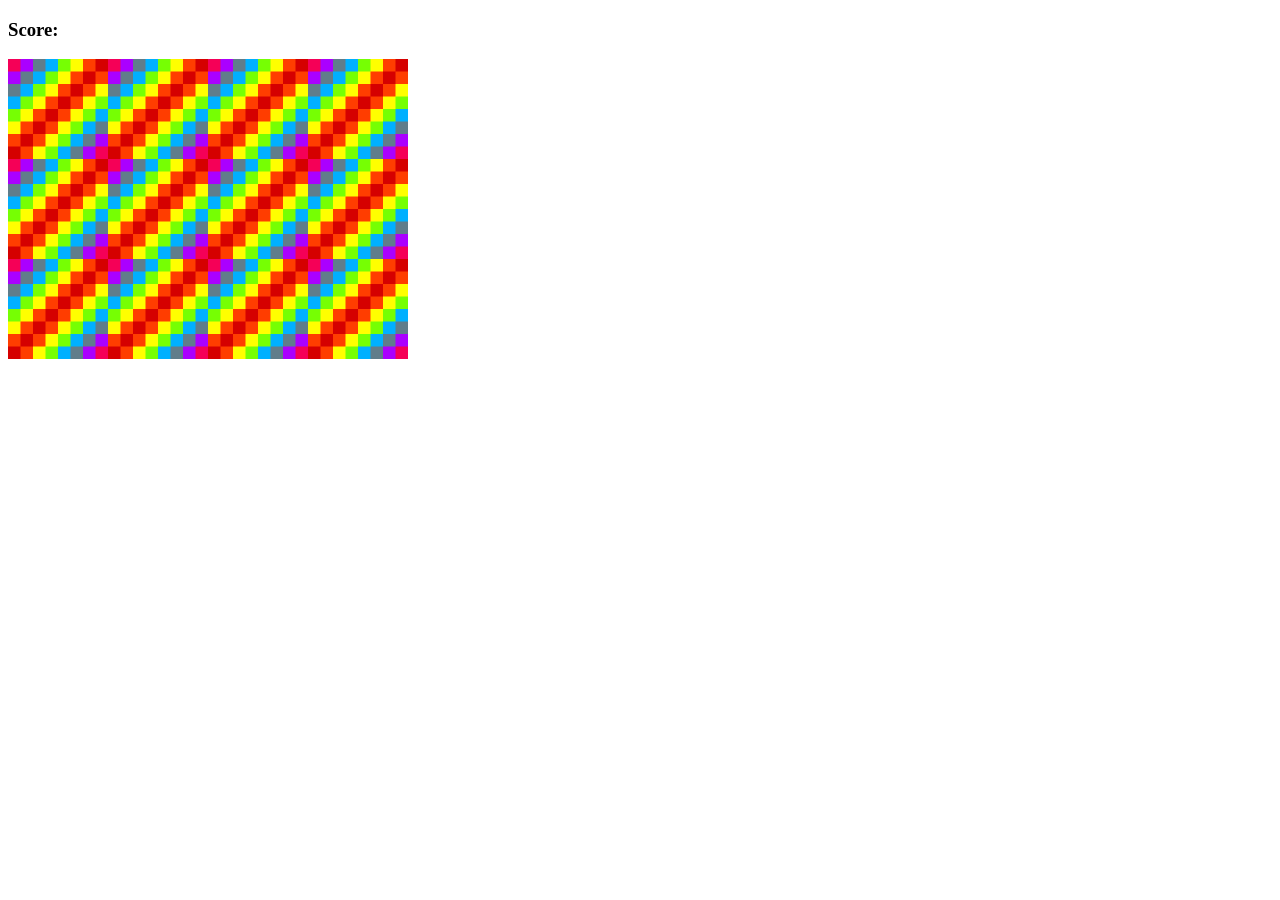
<file: public/src/Memory/index.html>
<!DOCTYPE html>
<html lang="en">
<head>
    <meta charset="UTF-8">
    <title>Memory</title>
    <link rel="stylesheet" href="style.css">
    <script src="index.js"></script>
<body>

    <h3> Score: <span id="result"></span></h3>

    <div class="grid">

    </div>

</body>

</html>
</file>
<file: public/src/Memory/style.css>
.grid {
    display: flex;
    flex-wrap: wrap;
    height:300px;
    width:400px;
}
</file>
